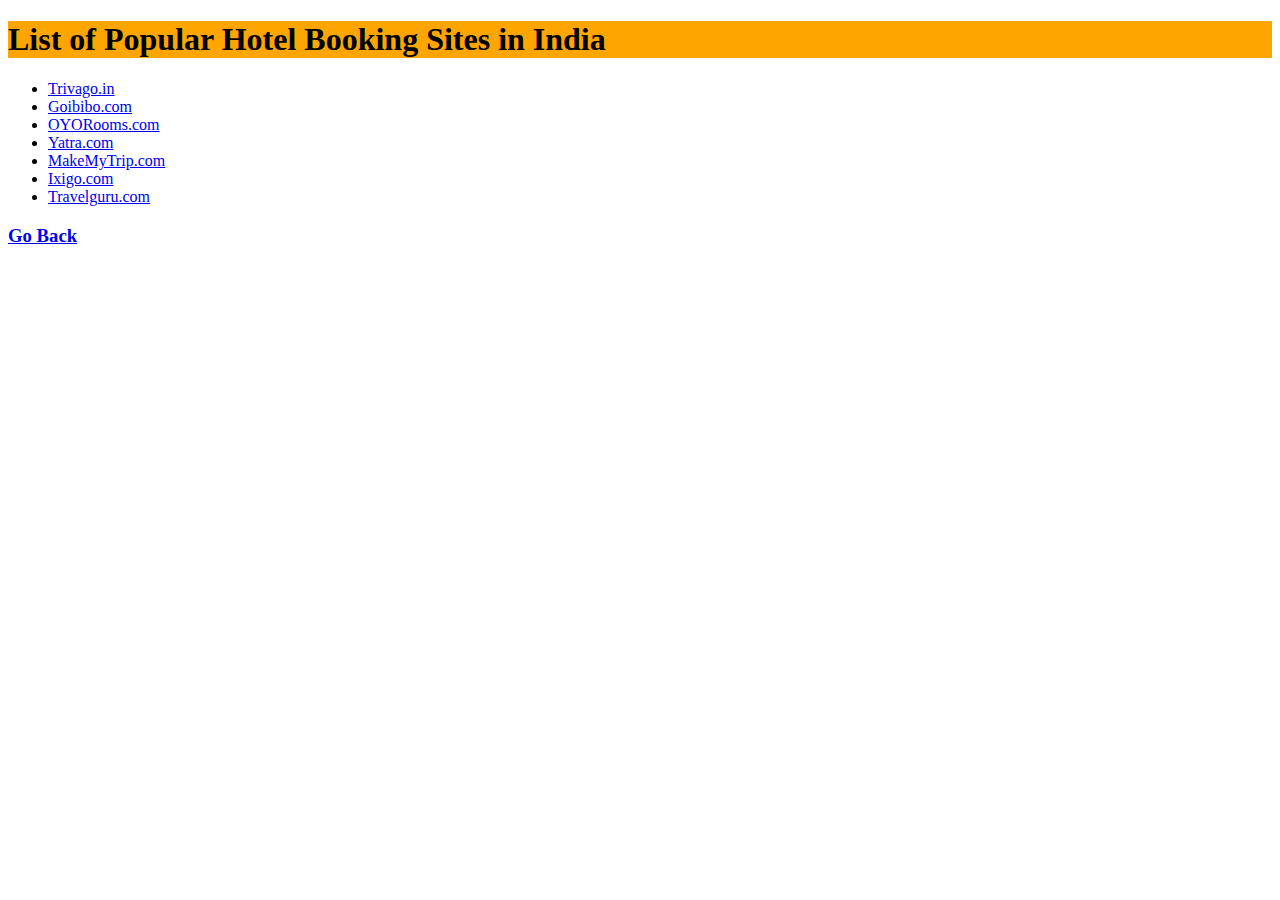
<file: Html Challenge/Hotel Bookings Guide.html>
<!DOCTYPE html>
<html>
<head>
	<title>Hotel Bookings Guide</title>
</head>
<body>
	<div style="background-color: orange">
	<h1>List of Popular Hotel Booking Sites in India</h1>
</div>
<ul>
	<li><a href="https://www.trivago.in/">Trivago.in</a></li>
	<li><a href="https://www.goibibo.com/">Goibibo.com</a></li>
	<li><a href="https://www.oyorooms.com/">OYORooms.com</a></li>
	<li><a href="https://www.yatra.com/">Yatra.com</a></li>
	<li><a href="https://www.makemytrip.com/">MakeMyTrip.com</a></li>
	<li><a href="https://www.ixigo.com/">Ixigo.com</a></li>
	<li><a href="https://www.travelguru.com/">Travelguru.com</a></li>
</ul>
<h3><a href="index.html">Go Back</a></h3>
<br>
</body>
</html>
</file>
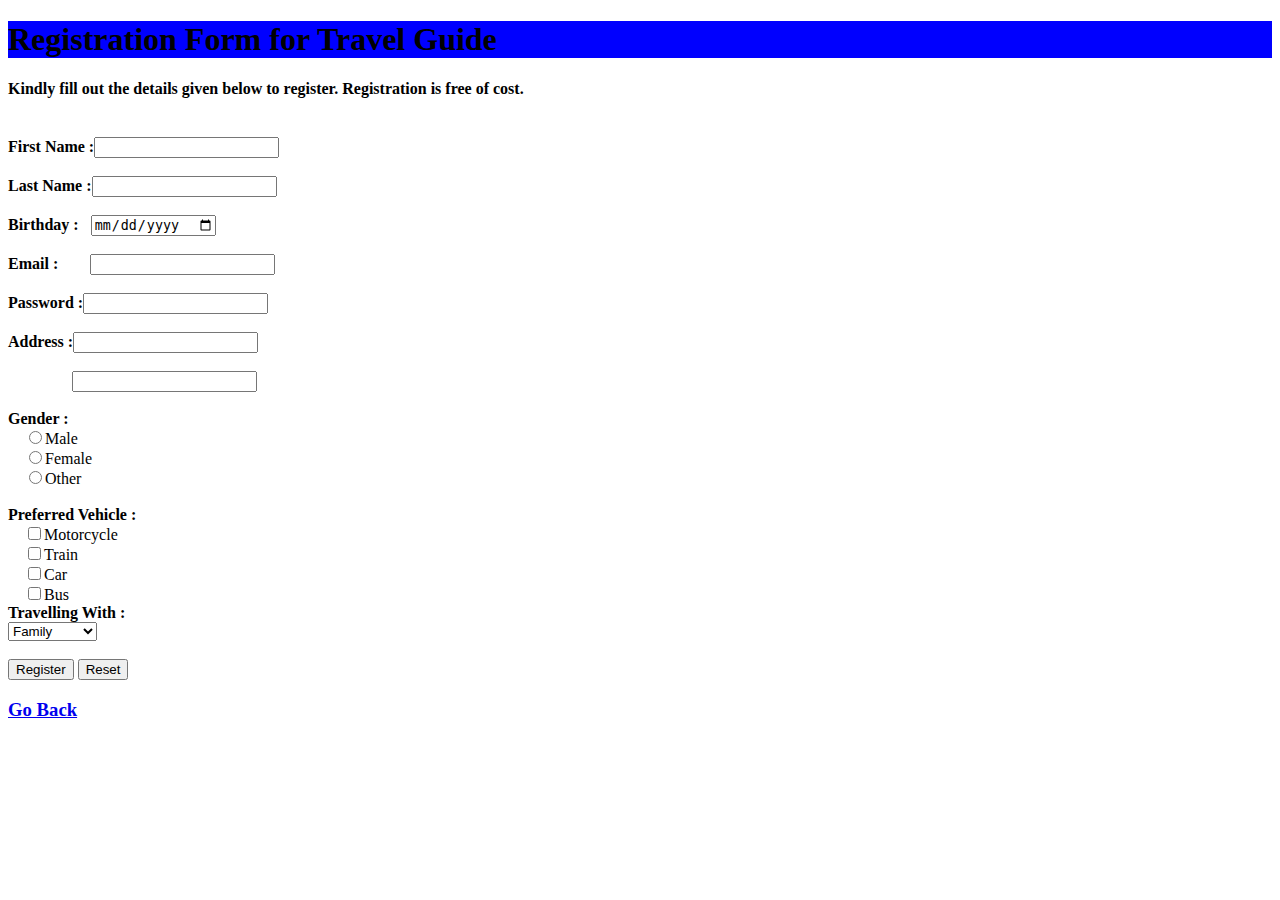
<file: Html Challenge/Registration.html>
<!DOCTYPE html>
<html>
<head>
	<title>Registration</title>
</head>
<body>
	<div style="background-color: blue">
<h1>Registration Form for Travel Guide</h1>
</div>
<h4>Kindly fill out the details given below to register. Registration is free of cost.</h4><br>
<form>
	<strong>First Name :</strong><input type="text" name="First Name"><br>
	<br>
	<strong>Last Name :</strong><input type="text" name="Last Name"><br>
	<br>
	<strong>Birthday :</strong>&nbsp;&nbsp;&nbsp;<input type="date" name="Birthday"><br>
	<br>
	<strong>Email :</strong>&nbsp;&nbsp;&nbsp;&nbsp;&nbsp;&nbsp;&nbsp;&nbsp;<input type="Email" name="Email" required><br>
	<br>
	<strong>Password :</strong><input type="Password" name="Password" min="5"><br>
	<br>
	<strong>Address :</strong><input type="text" name="Address"><br>
	<br>
	&nbsp;&nbsp;&nbsp;&nbsp;&nbsp;&nbsp;&nbsp;&nbsp;&nbsp;&nbsp;&nbsp;&nbsp;&nbsp;&nbsp;&nbsp; <input type="text" name="Address"><br>
	<br>
	<strong>Gender :</strong><br>
	&nbsp;&nbsp;&nbsp;&nbsp;<input type="radio" name="Gender" value="Male">Male<br>
	&nbsp;&nbsp;&nbsp;&nbsp;<input type="radio" name="Gender" value="Female">Female<br>
	&nbsp;&nbsp;&nbsp;&nbsp;<input type="radio" name="Gender" value="Other">Other<br>
	<br>
	<strong>Preferred Vehicle :</strong><br>
	&nbsp;&nbsp;&nbsp;&nbsp;<input type="checkbox">Motorcycle<br>
	&nbsp;&nbsp;&nbsp;&nbsp;<input type="checkbox">Train<br>
	&nbsp;&nbsp;&nbsp;&nbsp;<input type="checkbox">Car<br>
	&nbsp;&nbsp;&nbsp;&nbsp;<input type="checkbox">Bus<br>
	<strong>Travelling With :</strong><br>
	<select>
		<option value="Family">Family</option>
		<option value="Friends">Friends</option>
		<option value="Colleagues">Colleagues</option>
	</select><br>
	<br>
	<input type="submit" value="Register">
	<input type="reset">
</form>
<h3><a href="index.html">Go Back</a></h3>
</body>
</html>
</file>
